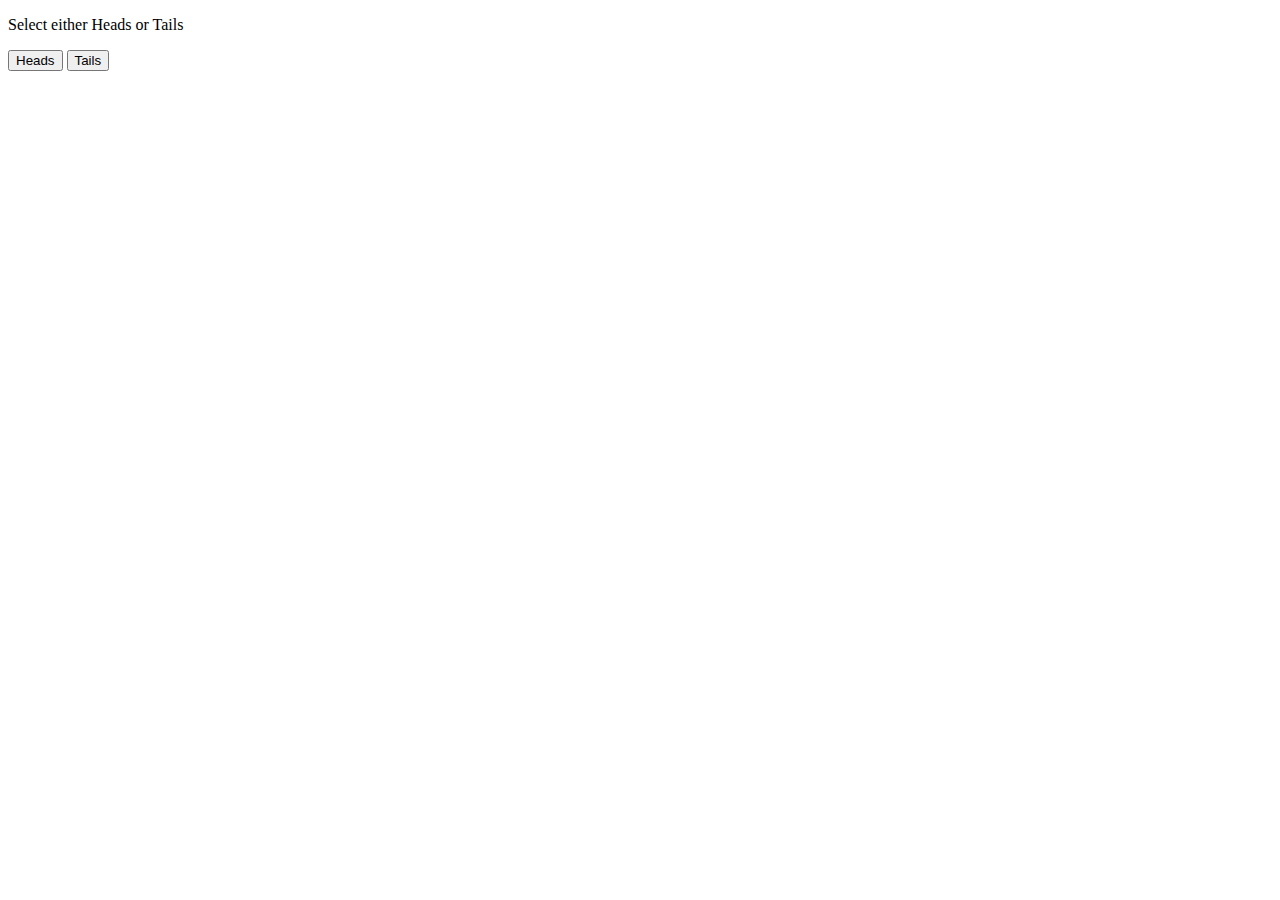
<file: coinToss_app/index.html>
<!DOCTYPE html>
<html lang="en">
<head>
    <meta charset="UTF-8">
    <meta name="viewport" content="width=device-width, initial-scale=1.0">
    <title>Coin toss application</title>
</head>
<body>
    <div class="message">
        <p>Select either Heads or Tails</p>
    </div>
    <button type="button">Heads</button>
    <button type="button">Tails</button>
    <script src="app.js"></script>
</body>
</html>
</file>
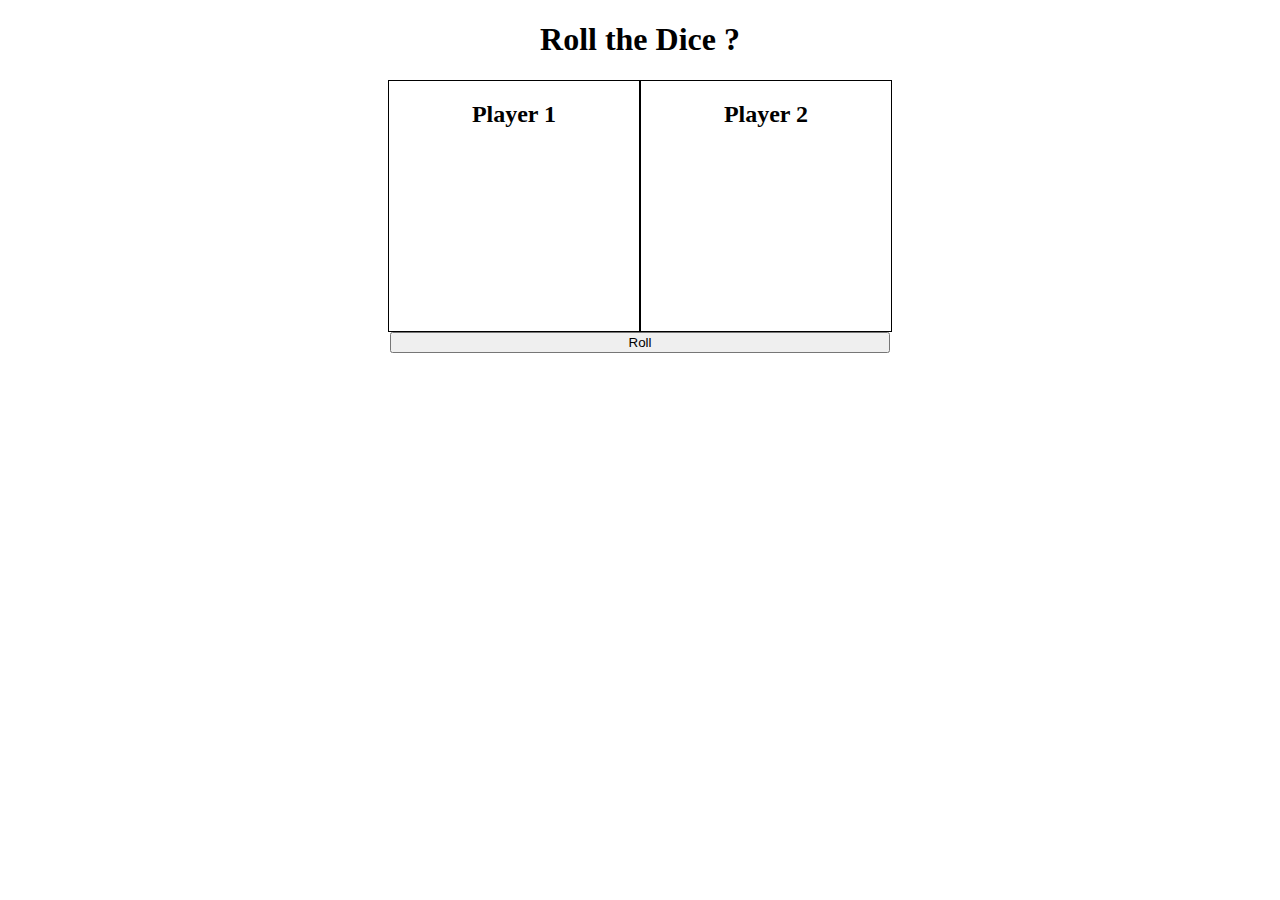
<file: dice_game/index.html>
<!DOCTYPE html>
<html lang="en">
<head>
    <meta charset="UTF-8">
    <meta name="viewport" content="width=device-width, initial-scale=1.0">
    <link rel="stylesheet" href="style.css">
    <title>Document</title>
</head>
<body>
    <h1>Roll the Dice ?</h1>
    <div class="container">
        <div class="playerOne">
            <h2>Player 1</h2>
            <div class="output1"></div>
        </div>
        <div class="playerTwo">
            <h2>Player 2</h2>
            <div class="output2"></div>
        </div>
    </div>
    <button type="button">Roll</button>
    <script src="app.js"></script>
</body>
</html>
</file>
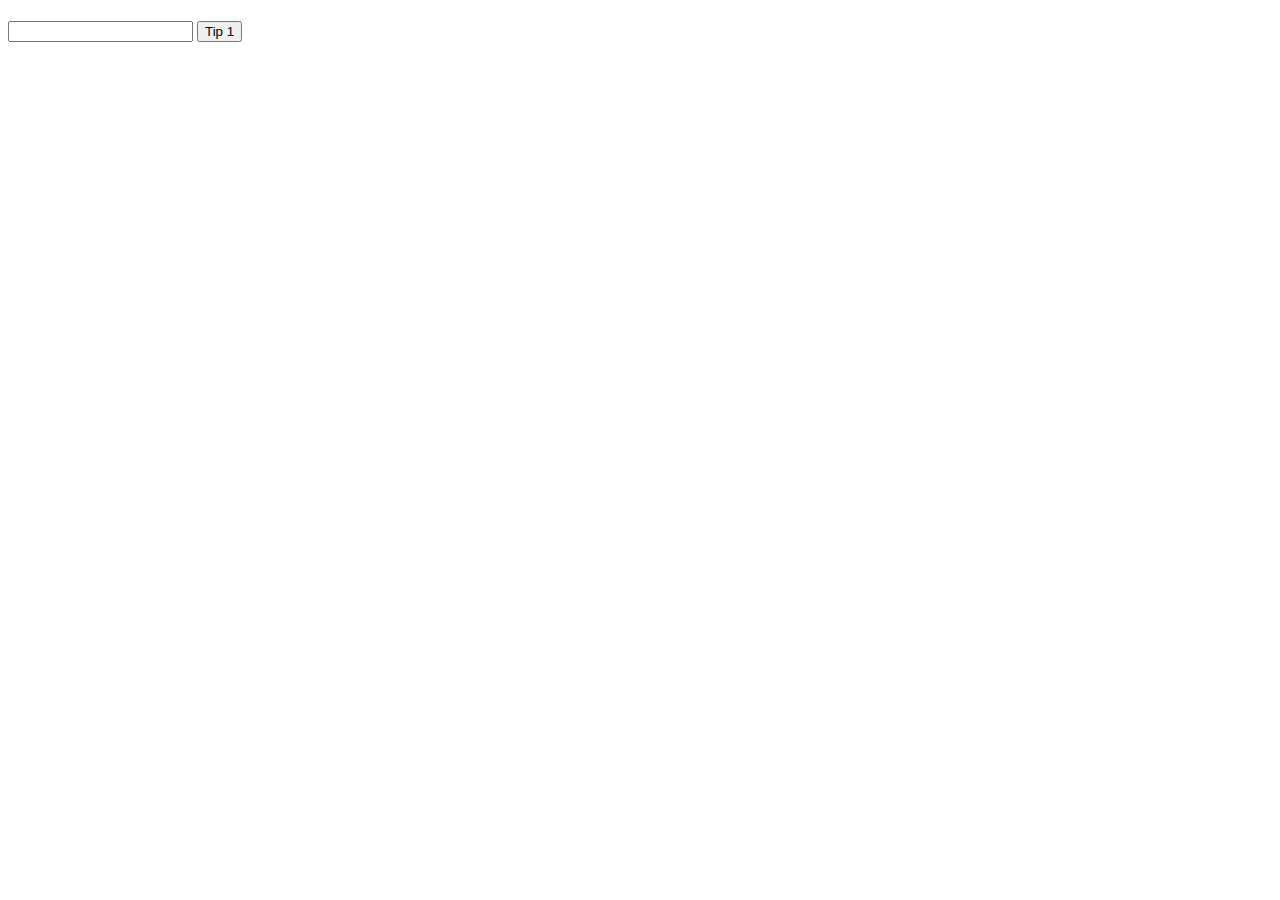
<file: tip_calculator/index.html>
<!DOCTYPE html>
<html lang="en">
<head>
    <meta charset="UTF-8">
    <meta name="viewport" content="width=device-width, initial-scale=1.0">
    <title>Tips calculator</title>
</head>
<body>
    <h1 class="output"></h1>
    <input type="text">
    <button type="submit">Tip 1</button>

    <script src="app.js"></script>
</body>
</html>
</file>
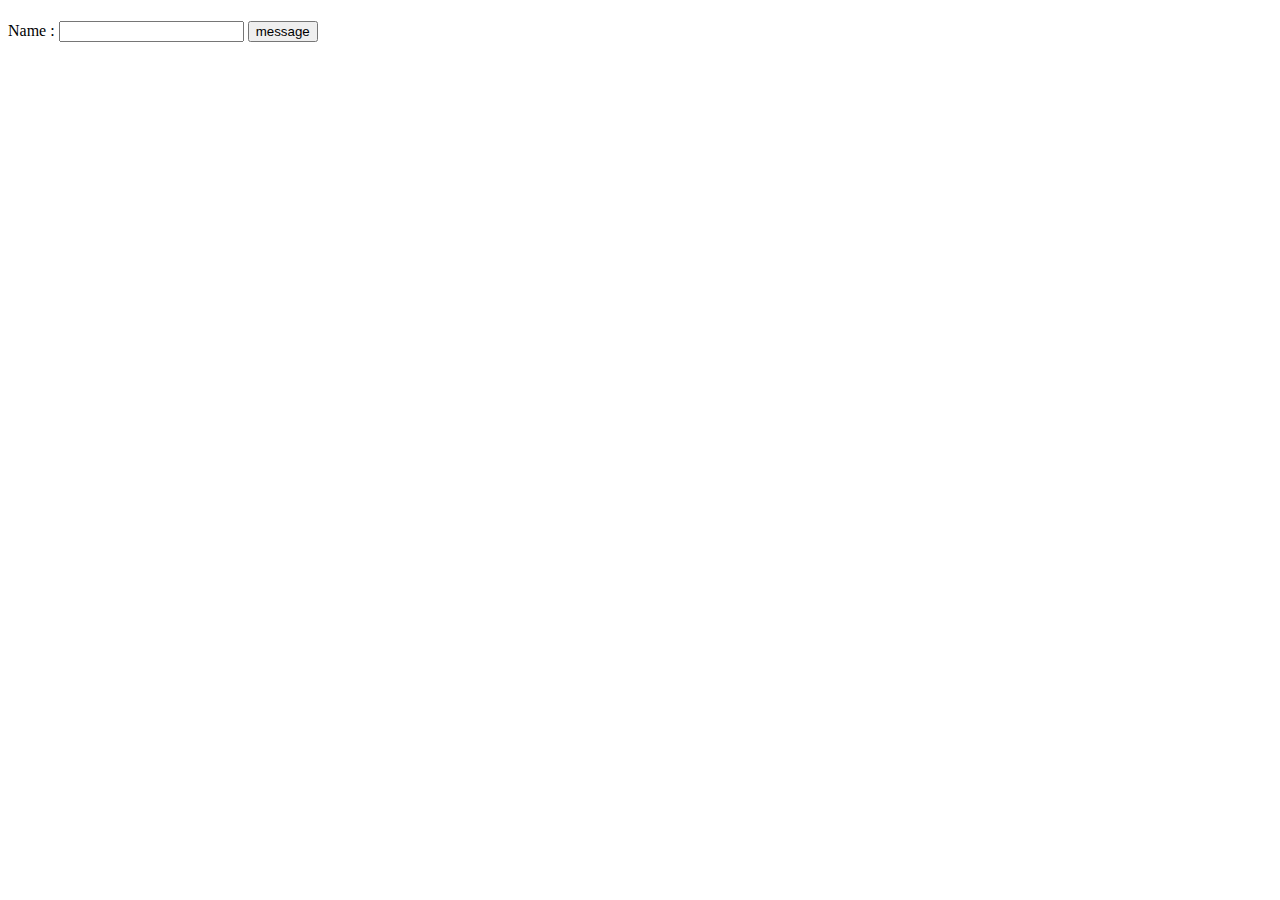
<file: welcome_msg/index.html>
<!DOCTYPE html>
<html lang="en">
<head>
    <meta charset="UTF-8">
    <meta name="viewport" content="width=device-width, initial-scale=1.0">
    <title>Welcome message</title>
</head>
<body>
    <div class="output"></div>
    <label for="">Name :</label>
    <input type="text">
    <button type="submit">message</button>
    <script src="app.js"></script>
</body>
</html>
</file>
<file: dice_game/style.css>
body{
    text-align: center;
}

.container{
    display: flex;
    flex-direction: row;
    justify-content: center;
    align-items: center;
}

.playerOne, .playerTwo {
    height: 250px;
    width: 250px;
    border: 1px solid black;
    

}

.output1, .output2{
    display: flex;
    justify-content: center;
    align-items: center;
    font-size: 150px;
}


button {
    width: 500px;
    cursor: pointer;
}
</file>
